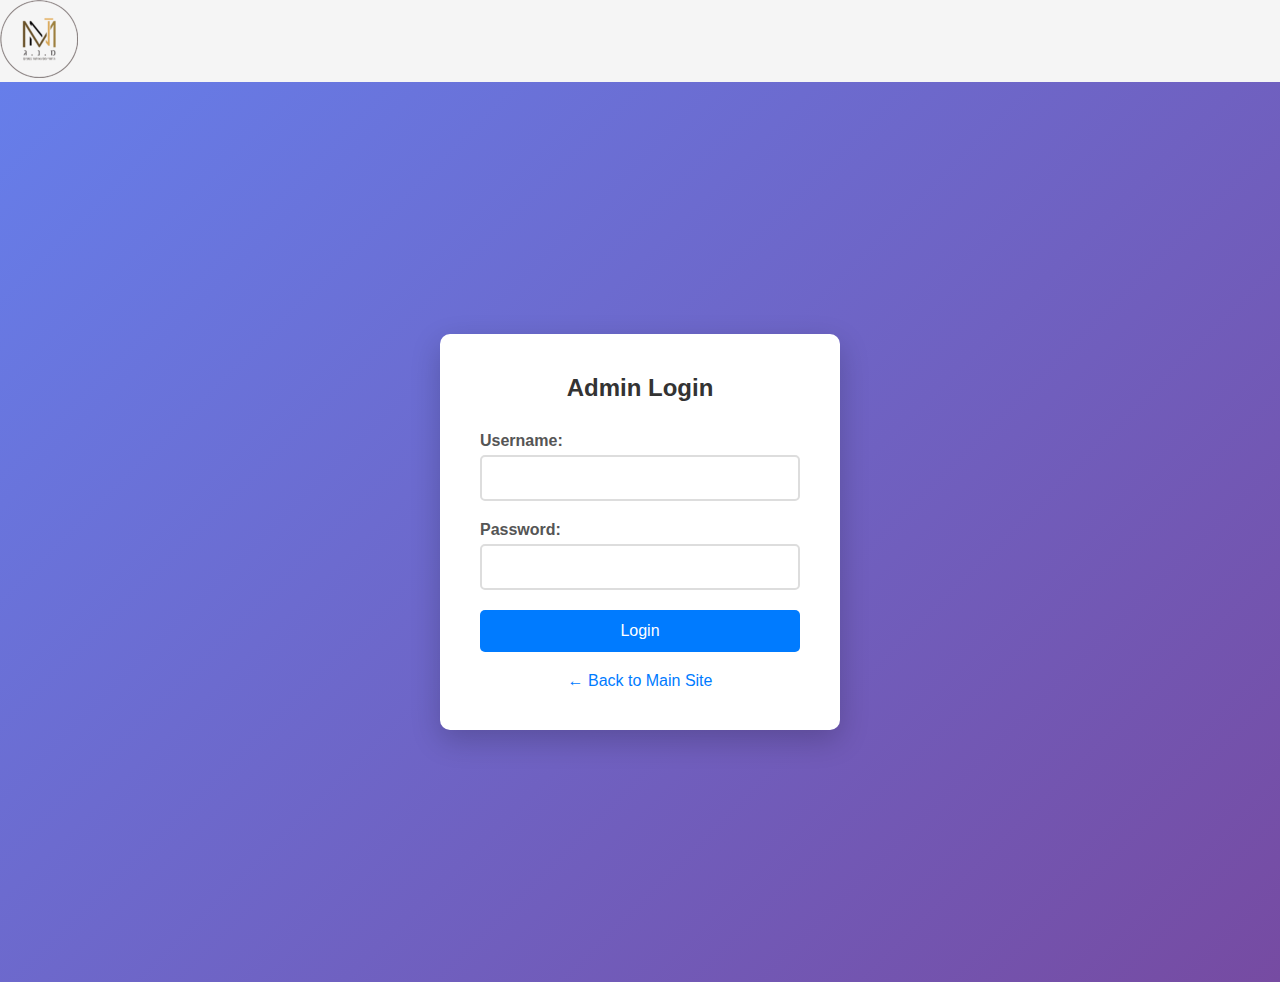
<file: admin/index.html>
<!DOCTYPE html>
<html lang="en">
<head>
    <meta charset="UTF-8">
    <meta name="viewport" content="width=device-width, initial-scale=1.0">
    <title>Admin Login - MNJ Money</title>
    <link rel="stylesheet" href="/admin/styles.css">
</head>
<body>
	<div class="login-logo">
        <img src="../logo.png" alt="MNJ Money" class="logo-image">
    </div>
    <div class="login-container">
        <div class="login-form">
            <h2>Admin Login</h2>
            <form id="loginForm">
                <div class="form-group">
                    <label for="username">Username:</label>
                    <input type="text" id="username" name="username" required>
                </div>
                
                <div class="form-group">
                    <label for="password">Password:</label>
                    <input type="password" id="password" name="password" required>
                </div>
                
                <button type="submit" class="login-btn">Login</button>
            </form>
            
            <div id="errorMessage" class="error-message" style="display: none;">
                Invalid username or password!
            </div>
            
            <div class="back-link">
                <a href="../index.html">← Back to Main Site</a>
            </div>
        </div>
    </div>

    <script src="/admin/admin.js"></script>
</body>
</html>
</file>
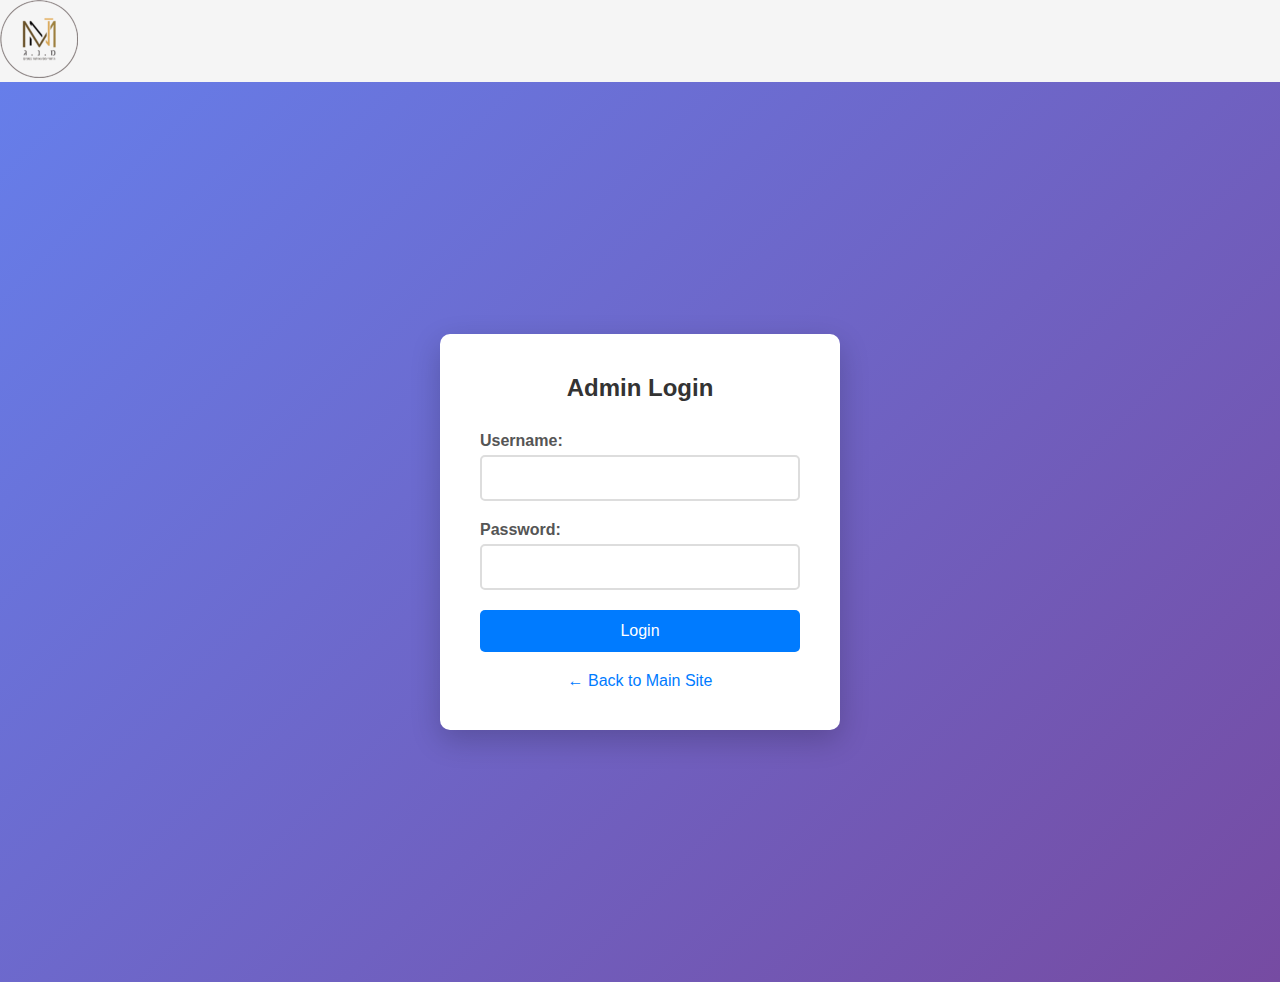
<file: admin/dashboard.html>
<!DOCTYPE html>
<html lang="en">
<head>
    <meta charset="UTF-8">
    <meta name="viewport" content="width=device-width, initial-scale=1.0">
    <title>Admin Dashboard</title>
    <link rel="stylesheet" href="/admin/styles.css">
    <link rel="stylesheet" href="https://cdnjs.cloudflare.com/ajax/libs/font-awesome/6.4.0/css/all.min.css">
</head>
<body>
    <div class="admin-container">
        <header>
            <h1>Admin Dashboard</h1>
            <button class="logout-btn" onclick="logout()">Logout</button>
        </header>
        
        <div class="dashboard-grid">
            <!-- Contact Us Requests Block -->
            <div class="dashboard-card" onclick="showContactRequests()">
                <div class="card-icon"><i class="fas fa-envelope"></i></div>
                <h3>Contact Us Requests</h3>
                <div class="count-badge" id="contactCount">0</div>
                <p>View all contact form submissions</p>
            </div>

            <!-- Financial Requests Block -->
            <div class="dashboard-card" onclick="showFinancialRequests()">
                <div class="card-icon"><i class="fas fa-money-bill-wave"></i></div>
                <h3>Financial Requests</h3>
                <div class="count-badge" id="financialCount">0</div>
                <p>View all financial service requests</p>
            </div>
        </div>

        <!-- Tables Container -->
        <div id="tablesContainer" class="tables-container" style="display: none;">
            <!-- Tables will be loaded here dynamically -->
        </div>
    </div>

    <script src="/admin/dashboard.js"></script>
</body>
</html>
</file>
<file: admin/styles.css>
/* Login Styles */
.login-container {
    background: linear-gradient(135deg, #667eea 0%, #764ba2 100%);
    min-height: 100vh;
    display: flex;
    justify-content: center;
    align-items: center;
    padding: 20px;
}

.login-form {
    background: white;
    padding: 40px;
    border-radius: 10px;
    box-shadow: 0 10px 30px rgba(0,0,0,0.2);
    width: 100%;
    max-width: 400px;
}

.login-form h2 {
    text-align: center;
    margin-bottom: 30px;
    color: #333;
}

.form-group {
    margin-bottom: 20px;
}

.form-group label {
    display: block;
    margin-bottom: 5px;
    color: #555;
    font-weight: bold;
}

.form-group input {
    width: 100%;
    padding: 12px;
    border: 2px solid #ddd;
    border-radius: 5px;
    font-size: 16px;
    transition: border-color 0.3s ease;
}

.form-group input:focus {
    outline: none;
    border-color: #007bff;
}

.login-btn {
    width: 100%;
    padding: 12px;
    background: #007bff;
    color: white;
    border: none;
    border-radius: 5px;
    font-size: 16px;
    cursor: pointer;
    transition: background 0.3s ease;
}

.login-btn:hover {
    background: #0056b3;
}

.error-message {
    background: #f8d7da;
    color: #721c24;
    padding: 10px;
    border-radius: 5px;
    margin-top: 15px;
    text-align: center;
    border: 1px solid #f5c6cb;
}

.back-link {
    text-align: center;
    margin-top: 20px;
}

.back-link a {
    color: #007bff;
    text-decoration: none;
}

.back-link a:hover {
    text-decoration: underline;
}

/* Dashboard Styles */
.admin-container {
    max-width: 1200px;
    margin: 0 auto;
    padding: 20px;
}

header {
    background: white;
    padding: 20px;
    border-radius: 10px;
    margin-bottom: 30px;
    box-shadow: 0 2px 10px rgba(0,0,0,0.1);
    display: flex;
    justify-content: space-between;
    align-items: center;
}

header h1 {
    color: #333;
}

.logout-btn {
    background: #dc3545;
    color: white;
    border: none;
    padding: 10px 20px;
    border-radius: 5px;
    cursor: pointer;
}

.logout-btn:hover {
    background: #c82333;
}

.dashboard-grid {
    display: grid;
    grid-template-columns: repeat(auto-fit, minmax(300px, 1fr));
    gap: 20px;
    margin-bottom: 30px;
}

.dashboard-card {
    background: white;
    padding: 30px;
    border-radius: 10px;
    box-shadow: 0 2px 10px rgba(0,0,0,0.1);
    cursor: pointer;
    transition: transform 0.3s ease, box-shadow 0.3s ease;
    position: relative;
}

.dashboard-card:hover {
    transform: translateY(-5px);
    box-shadow: 0 5px 20px rgba(0,0,0,0.15);
}

.card-icon {
    font-size: 2em;
    margin-bottom: 15px;
}

.dashboard-card h3 {
    color: #333;
    margin-bottom: 10px;
}

.dashboard-card p {
    color: #666;
    margin-bottom: 10px;
}

.count-badge {
    position: absolute;
    top: 20px;
    right: 20px;
    background: #007bff;
    color: white;
    padding: 5px 10px;
    border-radius: 20px;
    font-size: 0.8em;
}

.tables-container {
    background: white;
    padding: 20px;
    border-radius: 10px;
    box-shadow: 0 2px 10px rgba(0,0,0,0.1);
}

.data-table {
    width: 100%;
    border-collapse: collapse;
    margin-top: 20px;
}

.data-table th,
.data-table td {
    padding: 12px;
    text-align: left;
    border-bottom: 1px solid #ddd;
}

.data-table th {
    background: #f8f9fa;
    font-weight: bold;
}

.back-button {
    background: #6c757d;
    color: white;
    border: none;
    padding: 10px 20px;
    border-radius: 5px;
    cursor: pointer;
    margin-bottom: 20px;
}

.back-button:hover {
    background: #545b62;
}
* {
    margin: 0;
    padding: 0;
    box-sizing: border-box;
}

body {
    font-family: Arial, sans-serif;
    background: #f5f5f5;
}

.admin-container {
    max-width: 1200px;
    margin: 0 auto;
    padding: 20px;
}

header {
    background: white;
    padding: 20px;
    border-radius: 10px;
    margin-bottom: 30px;
    box-shadow: 0 2px 10px rgba(0,0,0,0.1);
}

header h1 {
    color: #333;
}

.dashboard-grid {
    display: grid;
    grid-template-columns: repeat(auto-fit, minmax(300px, 1fr));
    gap: 20px;
    margin-bottom: 30px;
}

.dashboard-card {
    background: white;
    padding: 30px;
    border-radius: 10px;
    box-shadow: 0 2px 10px rgba(0,0,0,0.1);
    cursor: pointer;
    transition: transform 0.3s ease, box-shadow 0.3s ease;
    position: relative;
}

.dashboard-card:hover {
    transform: translateY(-5px);
    box-shadow: 0 5px 20px rgba(0,0,0,0.15);
}

.card-icon {
    font-size: 2em;
    margin-bottom: 15px;
}

.dashboard-card h3 {
    color: #333;
    margin-bottom: 10px;
}

.dashboard-card p {
    color: #666;
    margin-bottom: 10px;
}

.count-badge {
    position: absolute;
    top: 20px;
    right: 20px;
    background: #007bff;
    color: white;
    padding: 5px 10px;
    border-radius: 20px;
    font-size: 0.8em;
}

.tables-container {
    background: white;
    padding: 20px;
    border-radius: 10px;
    box-shadow: 0 2px 10px rgba(0,0,0,0.1);
}

.data-table {
    width: 100%;
    border-collapse: collapse;
    margin-top: 20px;
}

.data-table th,
.data-table td {
    padding: 12px;
    text-align: left;
    border-bottom: 1px solid #ddd;
}

.data-table th {
    background: #f8f9fa;
    font-weight: bold;
}

.back-button {
    background: #6c757d;
    color: white;
    border: none;
    padding: 10px 20px;
    border-radius: 5px;
    cursor: pointer;
    margin-bottom: 20px;
}

.back-button:hover {
    background: #545b62;
}

/* Admin Dashboard Styles */
.dashboard {
    padding: 20px;
    max-width: 1200px;
    margin: 0 auto;
}

.stats-container {
    display: grid;
    grid-template-columns: repeat(auto-fit, minmax(250px, 1fr));
    gap: 20px;
    margin-bottom: 30px;
}

.stat-card {
    background: white;
    padding: 25px;
    border-radius: 10px;
    box-shadow: 0 2px 10px rgba(0,0,0,0.1);
    text-align: center;
    border-left: 4px solid #007bff;
}

.stat-card h3 {
    margin: 0 0 10px 0;
    color: #333;
    font-size: 1.1rem;
}

.stat-number {
    font-size: 2.5rem;
    font-weight: bold;
    color: #007bff;
    margin: 10px 0;
}

.actions-container {
    display: grid;
    grid-template-columns: repeat(auto-fit, minmax(200px, 1fr));
    gap: 15px;
    margin-bottom: 30px;
}

.action-btn {
    background: #007bff;
    color: white;
    border: none;
    padding: 15px 20px;
    border-radius: 8px;
    cursor: pointer;
    font-size: 1rem;
    transition: background 0.3s;
}

.action-btn:hover {
    background: #0056b3;
}

#tablesContainer {
    display: none;
    margin-top: 20px;
}

.back-button {
    background: #6c757d;
    color: white;
    border: none;
    padding: 10px 15px;
    border-radius: 5px;
    cursor: pointer;
    margin-bottom: 20px;
}

.back-button:hover {
    background: #545b62;
}

.table-container {
    background: white;
    border-radius: 10px;
    overflow: hidden;
    box-shadow: 0 2px 10px rgba(0,0,0,0.1);
}

.data-table {
    width: 100%;
    border-collapse: collapse;
}

.data-table th,
.data-table td {
    padding: 12px 15px;
    text-align: left;
    border-bottom: 1px solid #ddd;
}

.data-table th {
    background: #f8f9fa;
    font-weight: 600;
    color: #333;
}

.data-table tr:hover {
    background: #f8f9fa;
}

.message-cell {
    max-width: 200px;
    overflow: hidden;
    text-overflow: ellipsis;
    white-space: nowrap;
}

.btn-small {
    padding: 5px 10px;
    border: none;
    border-radius: 4px;
    cursor: pointer;
    font-size: 0.9rem;
    margin: 2px;
}

.btn-small.btn-danger {
    background: #dc3545;
    color: white;
}

.btn-small.btn-danger:hover {
    background: #c82333;
}

/* Modal Styles */
.modal {
    position: fixed;
    top: 0;
    left: 0;
    width: 100%;
    height: 100%;
    background: rgba(0,0,0,0.5);
    display: flex;
    justify-content: center;
    align-items: center;
    z-index: 1000;
}

.modal-content {
    background: white;
    padding: 30px;
    border-radius: 10px;
    max-width: 500px;
    width: 90%;
    max-height: 80vh;
    overflow-y: auto;
    position: relative;
}

.close {
    position: absolute;
    top: 15px;
    right: 15px;
    font-size: 24px;
    cursor: pointer;
}

.contact-details {
    margin: 20px 0;
}

.message-content {
    background: #f8f9fa;
    padding: 15px;
    border-radius: 5px;
    margin-top: 10px;
    white-space: pre-wrap;
}

.modal-actions {
    display: flex;
    gap: 10px;
    justify-content: flex-end;
    margin-top: 20px;
}

.logout-btn {
    background: #dc3545;
    color: white;
    border: none;
    padding: 8px 15px;
    border-radius: 5px;
    cursor: pointer;
    margin-left: 15px;
}

.logout-btn:hover {
    background: #c82333;
}

.detail-section {
    margin-bottom: 20px;
    padding: 15px;
    background: #f8f9fa;
    border-radius: 8px;
    border-left: 4px solid #007bff;
}

.detail-section h3 {
    margin: 0 0 10px 0;
    color: #333;
    font-size: 1.1rem;
}

.detail-section p {
    margin: 5px 0;
    padding: 2px 0;
}

.detail-section strong {
    color: #555;
    min-width: 160px;
    display: inline-block;
}

/* Add these styles to your existing styles.css */
/* Add these styles to your existing styles.css */

/* Table Controls */
/* Add this to your existing styles.css file */

/* Table Controls */
.table-controls {
    margin-bottom: 25px;
    padding-top: 15px;
    border-top: 1px solid #bdc3c7;
}

.search-box {
    display: flex !important;
    max-width: 500px;
    margin-top: 10px;
    position: relative;
}

.search-box input {
    flex: 1;
    padding: 12px 15px 12px 45px;
    border: 2px solid #bdc3c7;
    border-radius: 6px 0 0 6px;
    font-size: 1rem;
    transition: border-color 0.3s;
    border-right: none;
}

.search-box input:focus {
    outline: none;
    border-color: #3498db;
    box-shadow: 0 0 0 3px rgba(52, 152, 219, 0.1);
}

.search-icon {
    position: absolute;
    left: 15px;
    top: 50%;
    transform: translateY(-50%);
    color: #7f8c8d;
    font-size: 1.1rem;
    z-index: 2;
}

.search-button {
    padding: 12px 25px !important;
    background: #3498db !important;
    color: white !important;
    border: 2px solid #3498db !important;
    border-radius: 0 6px 6px 0 !important;
    cursor: pointer;
    font-size: 1rem;
    font-weight: 600;
    transition: all 0.3s;
    white-space: nowrap;
    display: block !important;
    visibility: visible !important;
}

.search-button:hover {
    background: #2980b9 !important;
    border-color: #2980b9 !important;
    transform: translateY(-1px);
}

/* Enhanced Table Styling - FIXED HEADERS */
.data-table {
    width: 100%;
    border-collapse: collapse;
    margin-bottom: 20px;
    box-shadow: 0 2px 8px rgba(0, 0, 0, 0.1);
    border-radius: 8px;
    overflow: hidden;
    border: 1px solid #e1e1e1;
}

.data-table th,
.data-table td {
    padding: 14px 16px;
    text-align: left;
    border: 1px solid #e1e1e1;
}

/* FIXED: Table headers with proper colors */
.data-table th {
    background: #daa851 !important;
    color: white !important;
    font-weight: 600;
    border-bottom: 3px solid #3498db;
    font-size: 1rem;
}

.data-table tr:nth-child(even) {
    background-color: #f8f9fa;
}

.data-table tr:hover {
    background-color: #e3f2fd;
}

.data-table td {
    border-bottom: 1px solid #e1e1e1;
    color: #333;
}

/* Pagination */
.pagination {
    display: flex;
    justify-content: center;
    align-items: center;
    gap: 10px;
    margin-top: 20px;
}

.pagination button {
    padding: 8px 16px;
    border: 1px solid #bdc3c7;
    background: white;
    border-radius: 4px;
    cursor: pointer;
    transition: all 0.3s;
    font-size: 0.9rem;
}

.pagination button:hover:not(:disabled) {
    background: #ecf0f1;
    border-color: #daa851;
}

.pagination button:disabled {
    opacity: 0.5;
    cursor: not-allowed;
}

.page-info {
    margin: 0 15px;
    font-size: 0.9rem;
    color: #34495e;
    font-weight: 500;
}

/* Remove back button */
.back-button {
    display: none;
}

/* Responsive */
@media (max-width: 768px) {
    .table-controls {
        flex-direction: column;
        align-items: stretch;
    }
    
    .search-box {
        max-width: 100%;
    }
    
    .data-table {
        font-size: 0.9rem;
    }
    
    .data-table th,
    .data-table td {
        padding: 8px 10px;
    }
}
</file>
